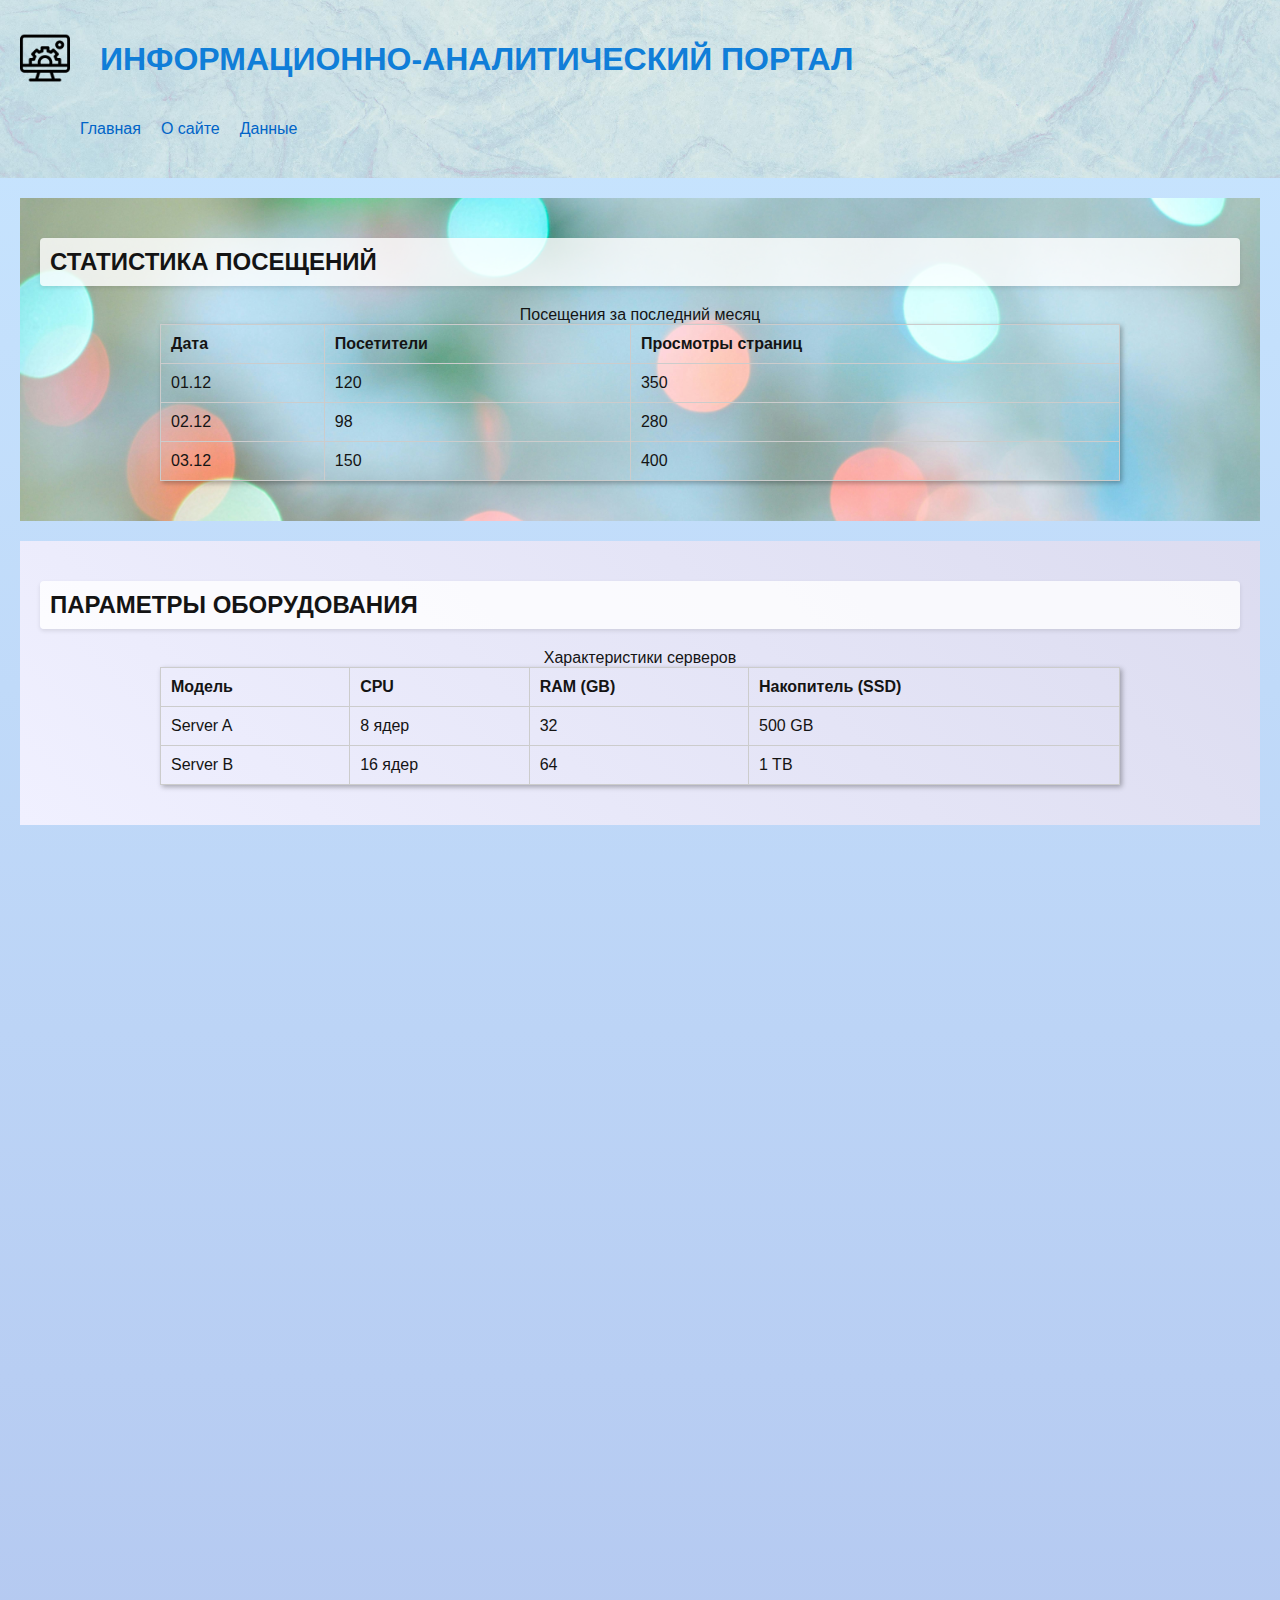
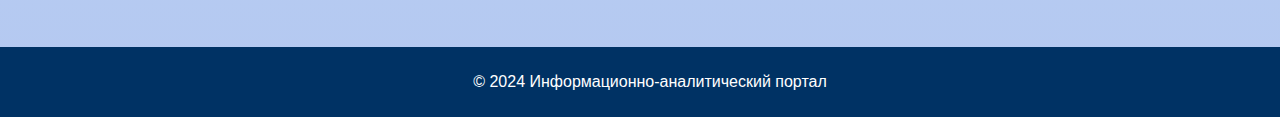
<file: index.html>
<!DOCTYPE html>
<html lang="ru">
<head>
    <meta charset="UTF-8" />
    <meta name="viewport" content="width=device-width, initial-scale=1.0"/>
    <title>Главная</title>
    <!-- Подключение базовых стилей -->
    <!-- base.css будет импортировать theme.css и layout.css -->
    <link rel="stylesheet" href="assets/css/base.css" />
    <script defer src="assets/js/main.js"></script>
</head>
<body>
    <!-- 
        Комментарии в HTML:
        Ниже представлена шапка сайта с навигацией. 
        Навигация "каждый с каждым" присутствует - ссылки на все три страницы.
    -->

    <header id="main-header">
        <div class="logo-container">
            <a href="index.html"><img src="assets/images/logo.png" alt="Лого" id="site-logo"/></a>
            <h1 id="site-title" class="header-text animate-fadein">Информационно-аналитический портал</h1>
        </div>
        <nav>
            <ul class="main-nav">
                <li><a href="index.html">Главная</a></li>
                <li><a href="about.html">О сайте</a></li>
                <li><a href="data.html">Данные</a></li>
            </ul>
        </nav>
    </header>

    <!-- 
        Основной контент страницы.
        Используем grid для структуры, фон - градиент и/или изображение.
        Здесь будут таблицы, списки и т.д.
    -->

    <main id="main-content">
        <!-- 
            Пример таблицы №1:
            Таблица с некоторой статистикой.
        -->
        <section class="stat-section">
            <h2>Статистика посещений</h2>
            <table class="stat-table">
                <caption>Посещения за последний месяц</caption>
                <thead>
                    <tr>
                        <th>Дата</th>
                        <th>Посетители</th>
                        <th>Просмотры страниц</th>
                    </tr>
                </thead>
                <tbody>
                    <tr>
                        <td>01.12</td>
                        <td>120</td>
                        <td>350</td>
                    </tr>
                    <tr>
                        <td>02.12</td>
                        <td>98</td>
                        <td>280</td>
                    </tr>
                    <tr>
                        <td>03.12</td>
                        <td>150</td>
                        <td>400</td>
                    </tr>
                </tbody>
            </table>
        </section>

        <!-- Пример таблицы №2: -->
        <section class="stat-section">
            <h2>Параметры оборудования</h2>
            <table class="equip-table">
                <caption>Характеристики серверов</caption>
                <thead>
                    <tr>
                        <th>Модель</th>
                        <th>CPU</th>
                        <th>RAM (GB)</th>
                        <th>Накопитель (SSD)</th>
                    </tr>
                </thead>
                <tbody>
                    <tr>
                        <td>Server A</td>
                        <td>8 ядер</td>
                        <td>32</td>
                        <td>500 GB</td>
                    </tr>
                    <tr>
                        <td>Server B</td>
                        <td>16 ядер</td>
                        <td>64</td>
                        <td>1 TB</td>
                    </tr>
                </tbody>
            </table>
        </section>

        <!-- Пример нумерованных и ненумерованных списков -->
        <section>
            <h2>Рекомендации и задачи</h2>
            <!-- Нумерованный список -->
            <ol class="tasks-list">
                <li>Проверить обновления данных</li>
                <li>Обновить систему мониторинга</li>
                <li>Подготовить отчет за неделю</li>
            </ol>

            <!-- Ненумерованный список с разными маркерами -->
            <ul class="bullet-list">
                <li>Техническая поддержка &#9679;</li>
                <li style="list-style-type:square;">Статистический анализ</li>
                <li style="list-style-type:circle;">Отчеты и аналитика</li>
            </ul>

            <!-- Еще один нумерованный список с другим типом нумерации -->
            <ol type="I" class="roman-list">
                <li>Проведение аудита безопасности</li>
                <li>Подготовка рекомендаций</li>
            </ol>

            <!-- Еще один ненумерованный список -->
            <ul class="arrow-list" style="list-style-type:disc;">
                <li>Обновление ПО</li>
                <li>Резервное копирование</li>
            </ul>
        </section>

        <!-- Пример списков определений -->
        <section>
            <h2>Термины</h2>
            <dl>
                <dt>Аналитика</dt>
                <dd>Процесс получения инсайтов из данных.</dd>
                <dt>Метаданные</dt>
                <dd>Данные о данных, описывающие их свойства.</dd>
            </dl>

            <dl>
                <dt>SEO</dt>
                <dd>Оптимизация сайта для поисковых систем.</dd>
                <dt>UI/UX</dt>
                <dd>Взаимодействие пользователя с интерфейсом и опыт использования.</dd>
            </dl>
        </section>

        <!-- Демонстрация элементов, на которые будет воздействовать JS -->
        <section>
            <h2>Динамические эффекты</h2>
            <button id="change-color-btn">Изменить цвет заголовков</button>
        </section>

    </main>

    <footer>
        <p>© 2024 Информационно-аналитический портал</p>
    </footer>
</body>
</html>
</file>
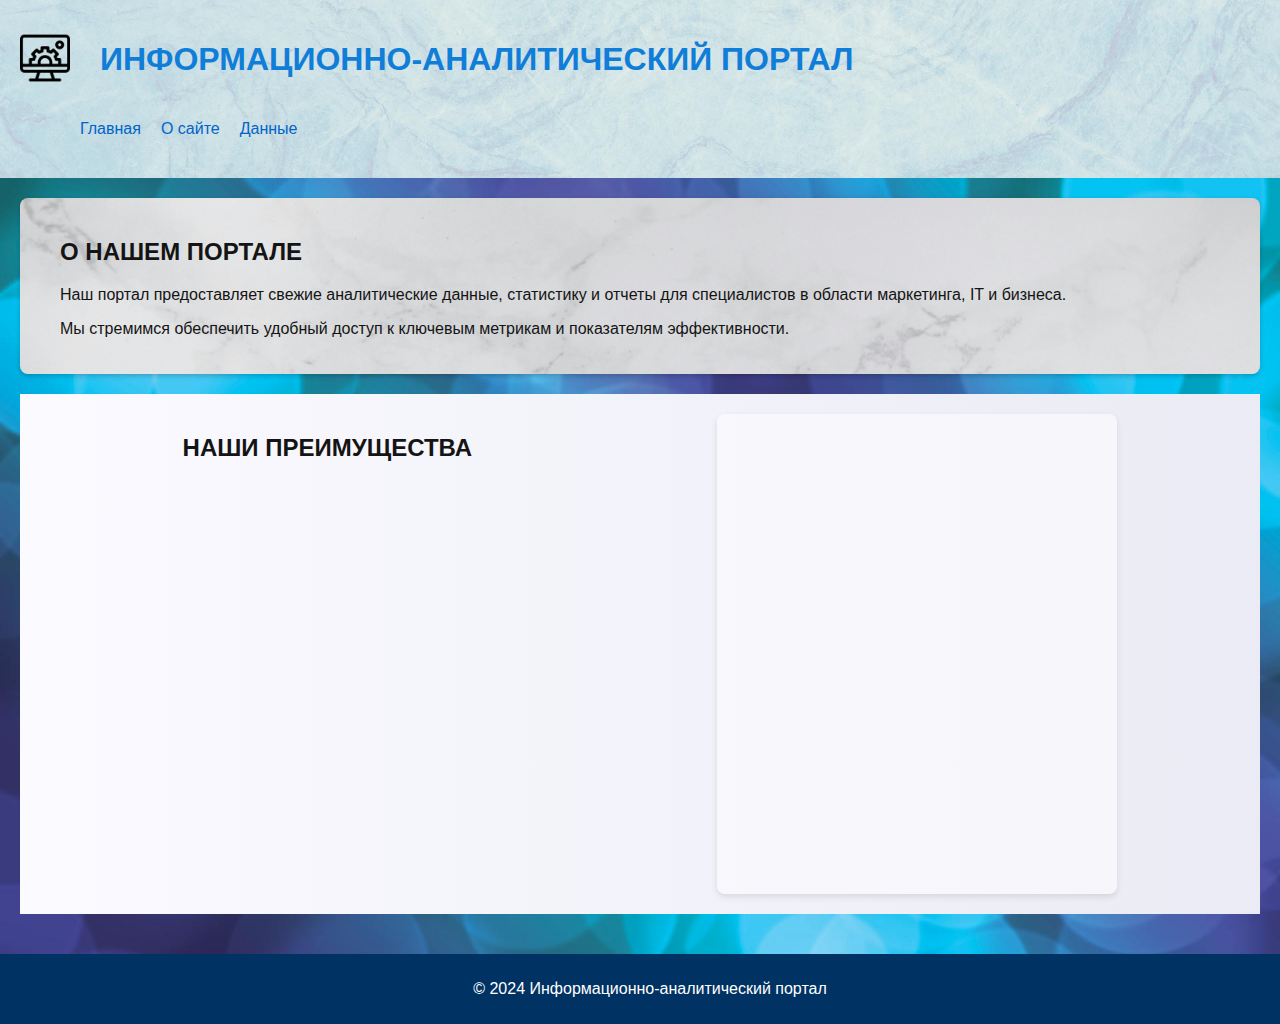
<file: about.html>
<!DOCTYPE html>
<html lang="ru">
<head>
    <meta charset="UTF-8"/>
    <meta name="viewport" content="width=device-width, initial-scale=1.0"/>
    <title>О сайте</title>
    <link rel="stylesheet" href="assets/css/base.css" />
</head>
<body>
    <!-- 
        Комментарии:
        На этой странице будем использовать Grid или Flex для структуры.
        Также здесь будут CSS анимации (не менее трех).
    -->

    <header id="main-header">
        <div class="logo-container">
            <a href="index.html"><img src="assets/images/logo.png" alt="Лого" id="site-logo"/></a>
            <h1 id="site-title" class="header-text animate-fadein">Информационно-аналитический портал</h1>
        </div>
        <nav>
            <ul class="main-nav">
                <li><a href="index.html">Главная</a></li>
                <li><a href="about.html">О сайте</a></li>
                <li><a href="data.html">Данные</a></li>
            </ul>
        </nav>
    </header>

    <main class="about-content">
        <section class="about-info">
            <h2 class="animate-fadein">О нашем портале</h2>
            <p class="animate-slidein">Наш портал предоставляет свежие аналитические данные, статистику и отчеты для специалистов в области маркетинга, IT и бизнеса.</p>
            <p class="animate-rotate">Мы стремимся обеспечить удобный доступ к ключевым метрикам и показателям эффективности.</p>
        </section>

        <!-- Применение Flexbox для одного из блоков -->
        <section class="features-container">
            <h2>Наши преимущества</h2>
            <div class="feature-list">
                <div class="feature-item">
                    <h3>Надежность</h3>
                    <p>Данные обновляются регулярно.</p>
                </div>
                <div class="feature-item">
                    <h3>Точность</h3>
                    <p>Соблюдаем стандарты верификации.</p>
                </div>
                <div class="feature-item">
                    <h3>Визуализация</h3>
                    <p>Понятные графики и диаграммы.</p>
                </div>
            </div>
        </section>
    </main>

    <footer>
        <p>© 2024 Информационно-аналитический портал</p>
    </footer>
</body>
</html>
</file>
<file: assets/css/base.css>
/* base.css 
   Основной файл, через @import подключаем другие стили.
   Структура:
   1. Импорт theme.css (цветовая схема)
   2. Импорт layout.css (структура и позиционирование)
*/

@import url('theme.css');
@import url('layout.css');

/* Общие стили для тегов, пример оформления блочных и строчных элементов: */

/* Пример rgb() для генерации собственных цветов */
body {
    margin: 0;
    font-family: Arial, sans-serif;
    color: rgb(20,20,20);
    background: linear-gradient(to bottom, rgb(200,230,255), rgb(180,200,240));
    overflow-y: scroll; /* Прокрутка */
}

/* Стили для тегов */
h1, h2, h3 {
    text-transform: uppercase; /* 2D трансформации не к заголовку, а к другим элементам */
    padding-left: 20px;
}
/* Стиль для параграфов */
p {
    padding-left: 20px;
}

/* Пример текстовых трансформаций и наведения */
a {
    color: rgb(0, 100, 200);
    text-decoration: none;
}
a:hover {
    color: rgb(100,0,200);
    text-shadow: 1px 1px 2px #000;
}

/* Для списков */
ul, ol, dl {
    margin: 20px;
}

/* Тени и эффекты */
.stat-table, .equip-table {
    border-collapse: collapse;
    width: 80%;
    margin: 20px auto;
    box-shadow: 2px 2px 5px rgba(0,0,0,0.3);
    transition: box-shadow 0.3s;
}

/* Ячейки таблиц */
.stat-table th, .stat-table td, .equip-table th, .equip-table td {
    border: 1px solid #ccc;
    padding: 10px;
    text-align: left;
}

/* Кнопка для JS динамики */
#change-color-btn {
    padding: 10px 20px;
    background: rgb(50,150,50);
    color: #fff;
    border: none;
    cursor: pointer;
    transition: transform 0.3s;
}
#change-color-btn:hover {
    transform: scale(1.1);
}

/* Тени, наведения, анимации (пример одного элемента) */
.feature-item {
    background: rgb(255,255,255);
    margin: 10px;
    padding: 20px;
    box-shadow: 2px 2px 5px rgba(0,0,0,0.2);
    transition: box-shadow 0.3s, transform 0.3s;
}
.feature-item:hover {
    box-shadow: 4px 4px 10px rgba(0,0,0,0.5);
    transform: translateY(-5px);
}
</file>
